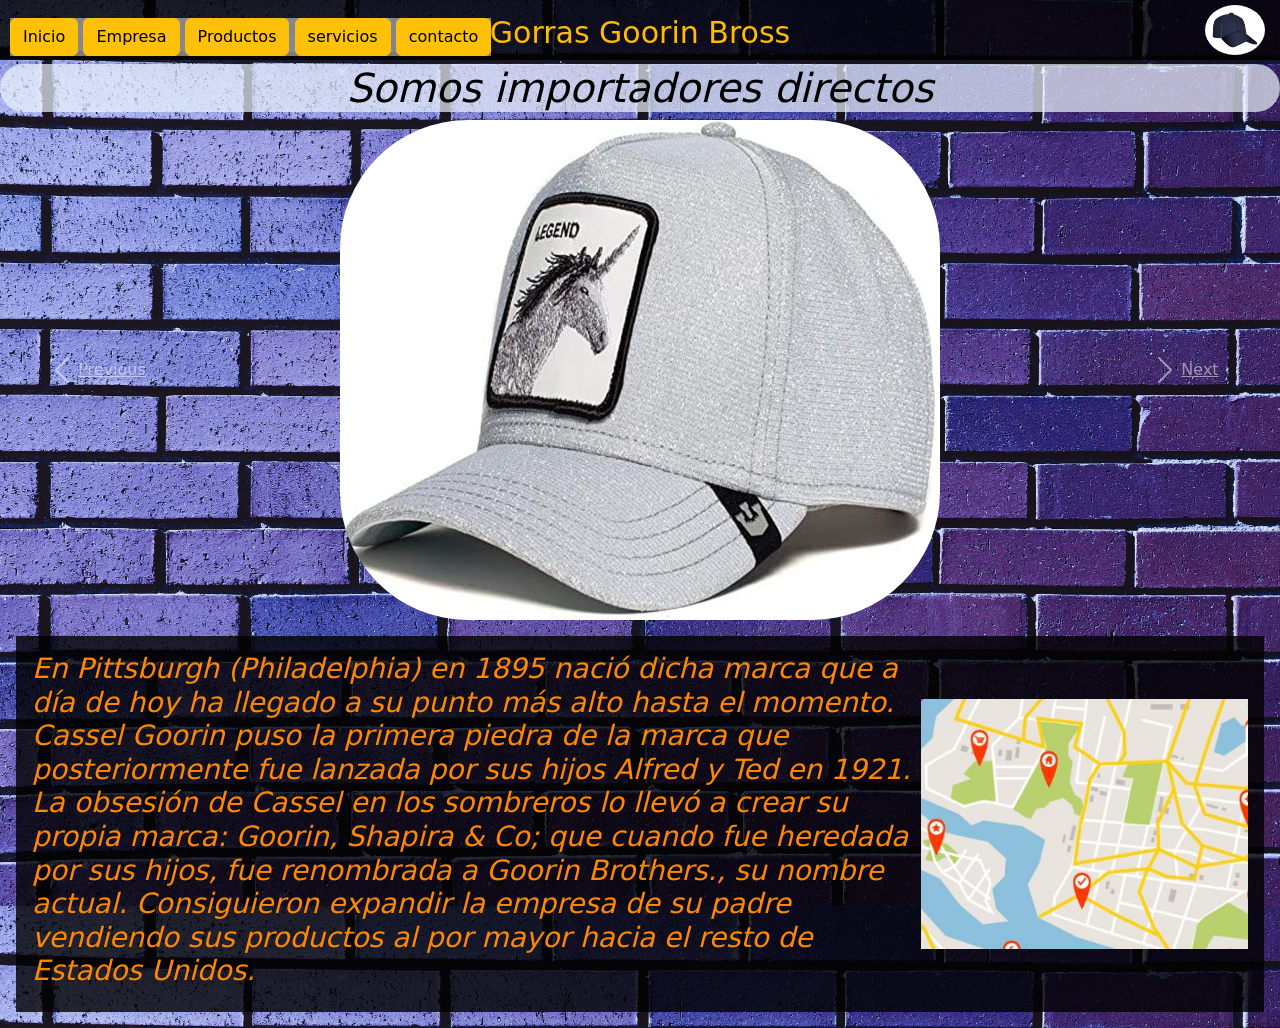
<file: goorinbros_mauricio_amarilla/index.html>
<!DOCTYPE html>
<html lang="en">

<head>
    <meta charset="UTF-8">
    <meta http-equiv="X-UA-Compatible" content="IE=edge">
    <meta name="viewport" content="width=device-width, initial-scale=1.0">
    <title>Tienda_gorras</title>
    <link rel="shortcut icon" href="./imagenes/icono.jpg">
    <link rel="stylesheet"  href="estilos.css">
    <link href="https://cdn.jsdelivr.net/npm/bootstrap@5.2.0-beta1/dist/css/bootstrap.min.css" rel="stylesheet"> 
    <link href="https://cdn.jsdelivr.net/npm/bootstrap@5.1.3/dist/css/bootstrap.min.css" rel="stylesheet" integrity="sha384-1BmE4kWBq78iYhFldvKuhfTAU6auU8tT94WrHftjDbrCEXSU1oBoqyl2QvZ6jIW3" crossorigin="anonymous">

</head>

<body class="fondo">
    
        <nav class="barra">
             <h1 class="barra__titulo">Gorras Goorin Bross</h1>
             <img src="./imagenes/icono.jpg" alt="" class="barra__logo">
         
                <div class="barra__paginas">
                    
                    <a class="btn btn-warning" href="./index.html">Inicio</a>
                    <a class= "btn btn-warning" href="./paginas/empresa.html">Empresa</a>
                    <a class= "btn btn-warning" href="./paginas/productos.html">Productos</a>
                    <a class= "btn btn-warning" href="./paginas/servicios.html">servicios</a>
                    <a class= "btn btn-warning" href="./paginas/contacto.html">contacto</a>
                    
                </div> 

               
        
        </nav>

             <header>

                 <article>                                                                              
                    <div class="somos">
                        <h2 class="somos__importadores"> Somos importadores directos</h2> 
               
                     </div>
                 </article>

                      <article>
                          
                            
                                                           
    
                            </div>   
                      </article>
             </header>
<article >
             <div id="carouselExampleControls" class="carousel slide" data-ride="carousel">
                <div class="carousel-inner">
                  <div class="carousel-item active">
                    <img class="d-block w-100" src="./imagenes/goorin2.jpg" alt="First slide">
                  </div>
                  <div class="carousel-item">
                    <img class="d-block w-100" src="./imagenes/goorin3.jpg" alt="Second slide">
                  </div>
                  <div class="carousel-item">
                    <img class="d-block w-100" src="./imagenes/goorin4.jpg" alt="Third slide">
                  </div>
                </div>
                <a class="carousel-control-prev" href="#carouselExampleControls" role="button" data-slide="prev">
                  <span class="carousel-control-prev-icon" aria-hidden="true"></span>
                  <span class="sr-only">Previous</span>
                </a>
                <a class="carousel-control-next" href="#carouselExampleControls" role="button" data-slide="next">
                  <span class="carousel-control-next-icon" aria-hidden="true"></span>
                  <span class="sr-only">Next</span>
                </a>
              </div>
</article>
                         
            
             
             <footer class="footerPagina">
                
                    <div >

                            <h2 class="footer__pagina"> En Pittsburgh (Philadelphia) en 1895 nació dicha marca que a día de hoy ha llegado a su punto más alto hasta el momento. Cassel Goorin puso la primera piedra de la marca que posteriormente fue lanzada por sus hijos Alfred y Ted en 1921. La obsesión de Cassel en los sombreros lo llevó a crear su propia marca: Goorin, Shapira & Co; que cuando fue heredada por sus hijos, fue renombrada a Goorin Brothers., su nombre actual. Consiguieron expandir la empresa de su padre vendiendo sus productos al por mayor hacia el resto de Estados Unidos.                                                   
                            </h2>
                    </div>

                    <div >
                            
                        <img src="./imagenes/mapa.jpg" alt="mapa" class="footer__mapa">
                
                    </div>
             </footer>

    

        
</body>

<script src="https://cdn.jsdelivr.net/npm/bootstrap@5.1.3/dist/js/bootstrap.bundle.min.js" integrity="sha384-ka7Sk0Gln4gmtz2MlQnikT1wXgYsOg+OMhuP+IlRH9sENBO0LRn5q+8nbTov4+1p" crossorigin="anonymous"></script>
<script src="https://code.jquery.com/jquery-3.2.1.slim.min.js" integrity="sha384-KJ3o2DKtIkvYIK3UENzmM7KCkRr/rE9/Qpg6aAZGJwFDMVNA/GpGFF93hXpG5KkN" crossorigin="anonymous"></script>
<script src="https://cdn.jsdelivr.net/npm/popper.js@1.12.9/dist/umd/popper.min.js" integrity="sha384-ApNbgh9B+Y1QKtv3Rn7W3mgPxhU9K/ScQsAP7hUibX39j7fakFPskvXusvfa0b4Q" crossorigin="anonymous"></script>
<script src="https://cdn.jsdelivr.net/npm/bootstrap@4.0.0/dist/js/bootstrap.min.js" integrity="sha384-JZR6Spejh4U02d8jOt6vLEHfe/JQGiRRSQQxSfFWpi1MquVdAyjUar5+76PVCmYl" crossorigin="anonymous"></script>

</html>
</file>
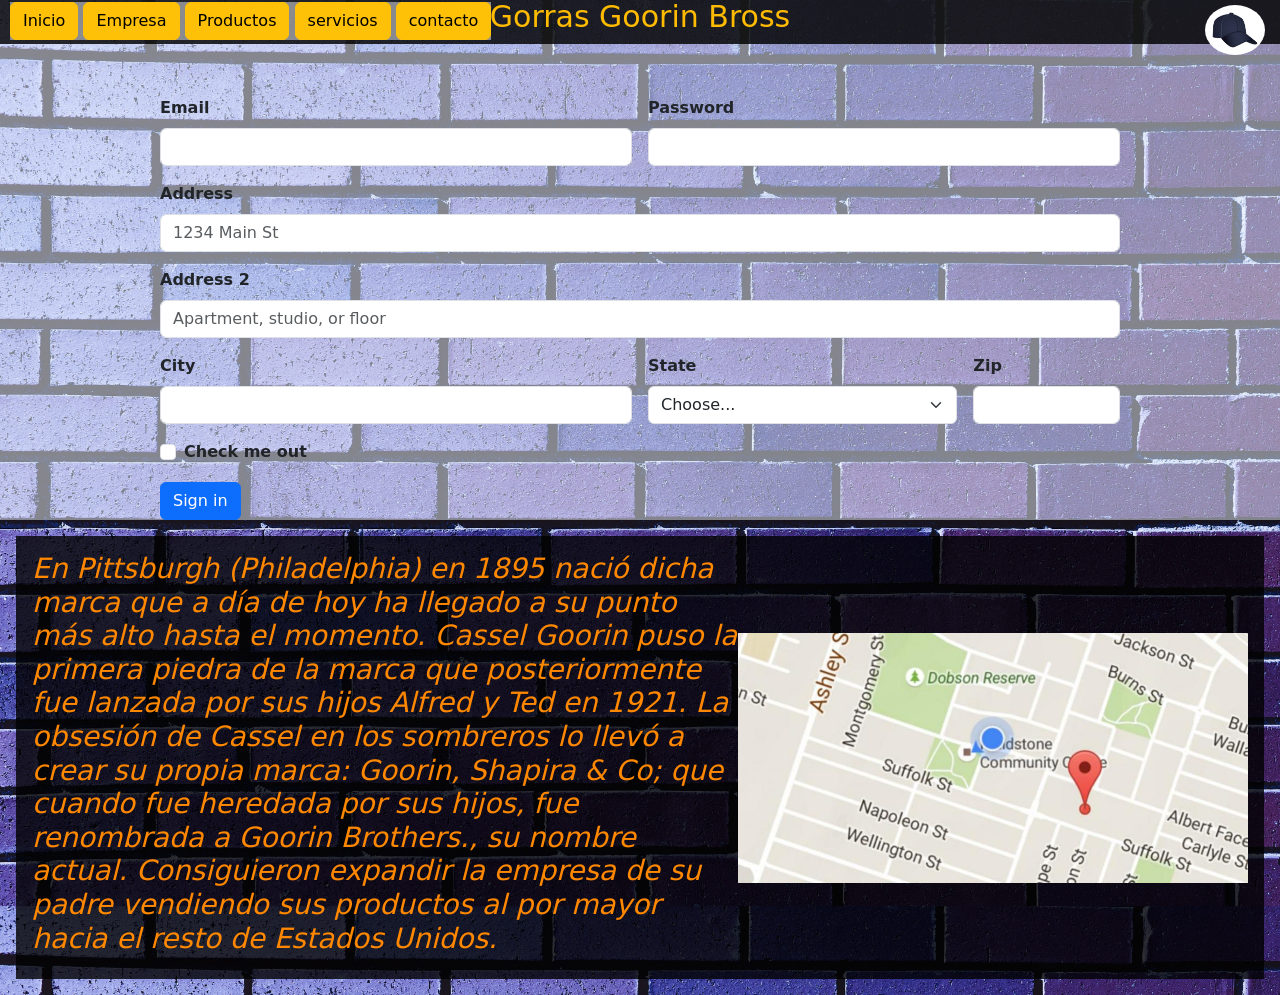
<file: goorinbros_mauricio_amarilla/paginas/contacto.html>
<!DOCTYPE html>
<html lang="en">
<head>
    <meta charset="UTF-8">
    <meta http-equiv="X-UA-Compatible" content="IE=edge">
    <meta name="viewport" content="width=device-width, initial-scale=1.0">
    <title>Document</title>
    <link rel="stylesheet" href="../estilos.css">
    <link href="https://cdn.jsdelivr.net/npm/bootstrap@5.1.3/dist/css/bootstrap.min.css" rel="stylesheet" integrity="sha384-1BmE4kWBq78iYhFldvKuhfTAU6auU8tT94WrHftjDbrCEXSU1oBoqyl2QvZ6jIW3" crossorigin="anonymous">
</head>
<body class="fondo">
    <nav class="barra">
        <h1 class="barra__titulo">Gorras Goorin Bross</h1>
        <img src="../imagenes/icono.jpg" alt="" class="barra__logo">
    
           <div class="barra__paginas">
               
            <a class= "btn btn-warning" href="../index.html">Inicio</a>
               <a class= "btn btn-warning" href="../paginas/empresa.html">Empresa</a>
               <a class= "btn btn-warning" href="../paginas/productos.html">Productos</a>
               <a class= "btn btn-warning" href="../paginas/servicios.html">servicios</a>
               <a class= "btn btn-warning" href="../paginas/contacto.html">contacto</a>
               
           </div> 

          
   
   </nav>

   <form class="row g-3">
    <div class="col-md-6">
      <label for="inputEmail4" class="form-label">Email</label>
      <input type="email" class="form-control" id="inputEmail4">
    </div>
    <div class="col-md-6">
      <label for="inputPassword4" class="form-label">Password</label>
      <input type="password" class="form-control" id="inputPassword4">
    </div>
    <div class="col-12">
      <label for="inputAddress" class="form-label">Address</label>
      <input type="text" class="form-control" id="inputAddress" placeholder="1234 Main St">
    </div>
    <div class="col-12">
      <label for="inputAddress2" class="form-label">Address 2</label>
      <input type="text" class="form-control" id="inputAddress2" placeholder="Apartment, studio, or floor">
    </div>
    <div class="col-md-6">
      <label for="inputCity" class="form-label">City</label>
      <input type="text" class="form-control" id="inputCity">
    </div>
    <div class="col-md-4">
      <label for="inputState" class="form-label">State</label>
      <select id="inputState" class="form-select">
        <option selected>Choose...</option>
        <option>...</option>
      </select>
    </div>
    <div class="col-md-2">
      <label for="inputZip" class="form-label">Zip</label>
      <input type="text" class="form-control" id="inputZip">
    </div>
    <div class="col-12">
      <div class="form-check">
        <input class="form-check-input" type="checkbox" id="gridCheck">
        <label class="form-check-label" for="gridCheck">
          Check me out
        </label>
      </div>
    </div>
    <div class="col-12">
      <button type="submit" class="btn btn-primary">Sign in</button>
    </div>
  </form>
   
       
   
  
    <nav></nav>
    <main></main>
    <footer class="footerPagina">
                
        <div >

                <h2 class="footer__pagina">En Pittsburgh (Philadelphia) en 1895 nació dicha marca que a día de hoy ha llegado a su punto más alto hasta el momento. Cassel Goorin puso la primera piedra de la marca que posteriormente fue lanzada por sus hijos Alfred y Ted en 1921. La obsesión de Cassel en los sombreros lo llevó a crear su propia marca: Goorin, Shapira & Co; que cuando fue heredada por sus hijos, fue renombrada a Goorin Brothers., su nombre actual. Consiguieron expandir la empresa de su padre vendiendo sus productos al por mayor hacia el resto de Estados Unidos.                                                        
                </h2>
        </div>

        <div >
                
            <img src="../imagenes/mapa2.jpeg" alt="mapa" class="footer__mapa2">
    
        </div>
 </footer>
    
</body>
</html>
</file>
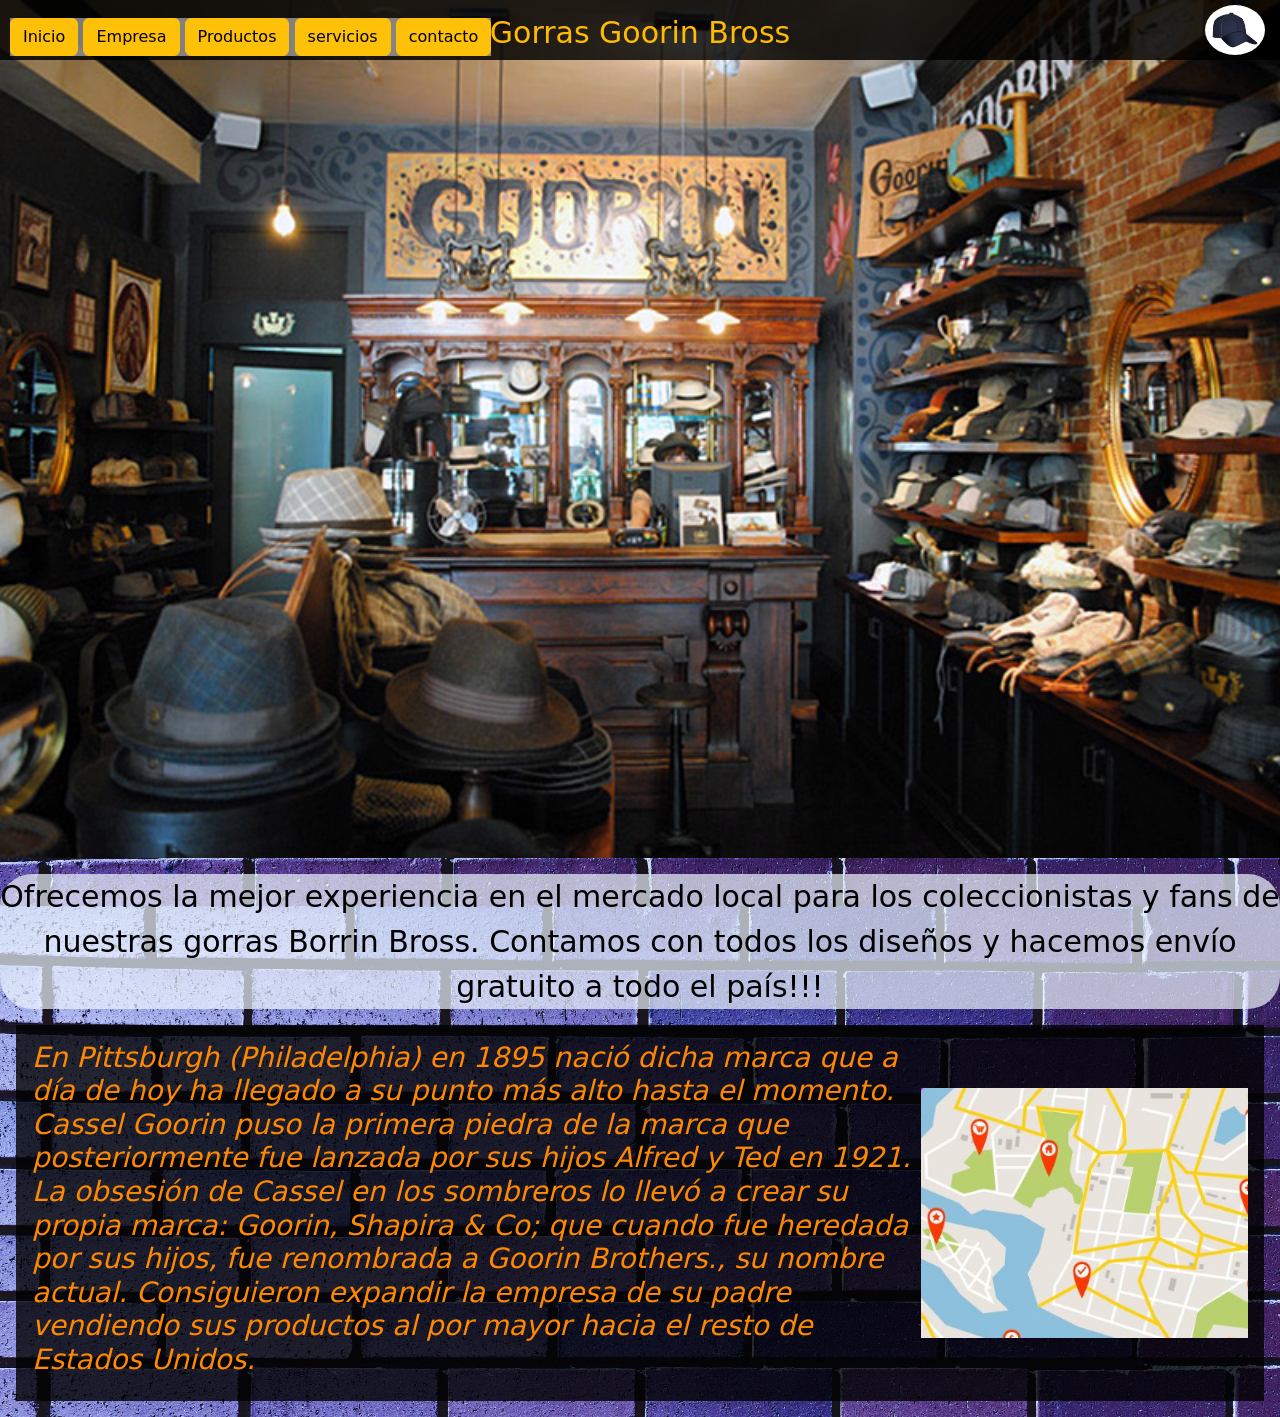
<file: goorinbros_mauricio_amarilla/paginas/empresa.html>
<!DOCTYPE html>
<html lang="en">
<head>
    <meta charset="UTF-8">
    <meta http-equiv="X-UA-Compatible" content="IE=edge">
    <meta name="viewport" content="width=device-width, initial-scale=1.0">
    <title>Document</title>
    <link rel="stylesheet" href="../estilos.css">
    <link href="https://cdn.jsdelivr.net/npm/bootstrap@5.1.3/dist/css/bootstrap.min.css" rel="stylesheet" integrity="sha384-1BmE4kWBq78iYhFldvKuhfTAU6auU8tT94WrHftjDbrCEXSU1oBoqyl2QvZ6jIW3" crossorigin="anonymous">
</head>

<body class="fondo">
<nav class="barra">
        
        <h1 class="barra__titulo">Gorras Goorin Bross</h1>
        
        <img src="../imagenes/icono.jpg" alt="" class="barra__logo">
    
           <div class="barra__paginas">
               
               <a class= "btn btn-warning" href="../index.html">Inicio</a>
               <a class= "btn btn-warning" href="../paginas/empresa.html">Empresa</a>
               <a class= "btn btn-warning" href="../paginas/productos.html">Productos</a>
               <a class= "btn btn-warning" href="../paginas/servicios.html">servicios</a>
               <a class= "btn btn-warning" href="../paginas/contacto.html">contacto</a>
               
           </div> 

 </nav>
              
    <div>
         <img class="tarjeta__foto" src="../imagenes/tienda.jpg" alt="" >
    
    </div>
        <article>
   <div class="Ofrecemos">
       <p class="ofrecemos__lomejor">Ofrecemos la mejor experiencia en el mercado local para los coleccionistas y fans de nuestras gorras Borrin Bross.
           Contamos con todos los diseños y hacemos envío gratuito a todo el país!!!
       </p>
   </div>
   <footer class="footerPagina">
                
    <div >

            <h2 class="footer__pagina">En Pittsburgh (Philadelphia) en 1895 nació dicha marca que a día de hoy ha llegado a su punto más alto hasta el momento. Cassel Goorin puso la primera piedra de la marca que posteriormente fue lanzada por sus hijos Alfred y Ted en 1921. La obsesión de Cassel en los sombreros lo llevó a crear su propia marca: Goorin, Shapira & Co; que cuando fue heredada por sus hijos, fue renombrada a Goorin Brothers., su nombre actual. Consiguieron expandir la empresa de su padre vendiendo sus productos al por mayor hacia el resto de Estados Unidos.                                                        
            </h2>
    </div>

    <div >
            
        <img src="../imagenes/mapa.jpg" alt="mapa" class="footer__mapa">

    </div>
</footer>
</body>

</html>
</file>
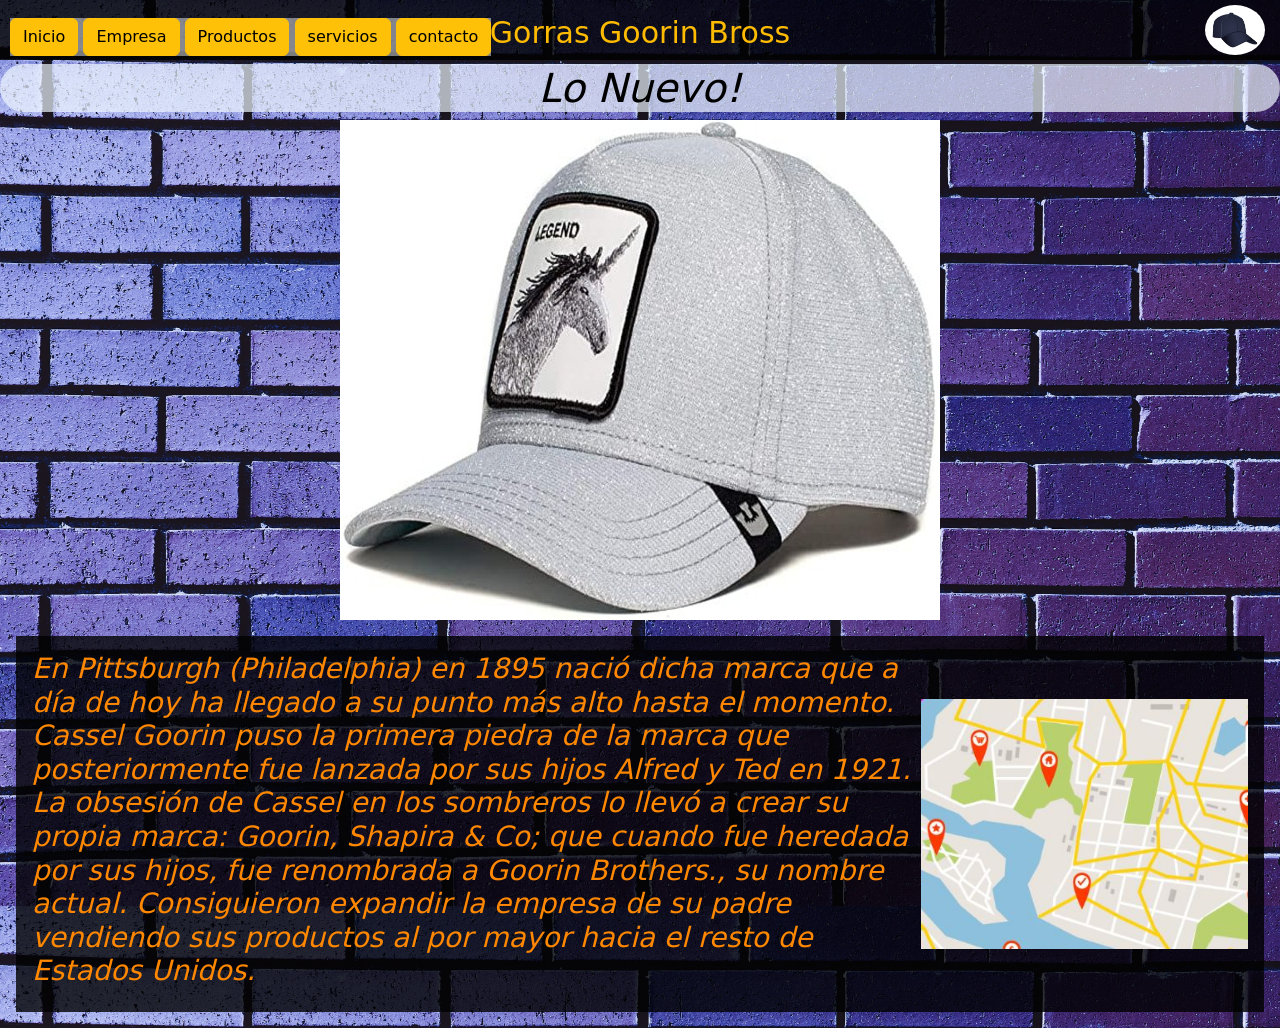
<file: goorinbros_mauricio_amarilla/paginas/productos.html>
<!DOCTYPE html>
<html lang="en">
<head>
    <meta charset="UTF-8">
    <meta http-equiv="X-UA-Compatible" content="IE=edge">
    <meta name="viewport" content="width=device-width, initial-scale=1.0">
    <title>Document</title>
    <link rel="stylesheet" href="../estilos.css">
    <link href="https://cdn.jsdelivr.net/npm/bootstrap@5.1.3/dist/css/bootstrap.min.css" rel="stylesheet" integrity="sha384-1BmE4kWBq78iYhFldvKuhfTAU6auU8tT94WrHftjDbrCEXSU1oBoqyl2QvZ6jIW3" crossorigin="anonymous">
</head>
<body class="fondo">
    <nav class="barra">
        <h1 class="barra__titulo">Gorras Goorin Bross</h1>
        <img src="../imagenes/icono.jpg" alt="" class="barra__logo">
    
           <div class="barra__paginas">
               
            <a class= "btn btn-warning" href="../index.html">Inicio</a>
               <a class= "btn btn-warning" href="../paginas/empresa.html">Empresa</a>
               <a class= "btn btn-warning" href="../paginas/productos.html">Productos</a>
               <a class= "btn btn-warning" href="../paginas/servicios.html">servicios</a>
               <a class= "btn btn-warning" href="../paginas/contacto.html">contacto</a>
               
           </div> 

          
   
   </nav>
        <article>
                 <div class="somos">
                    <h2 class="somos__importadores"> Lo Nuevo!</h2> 

                </div>
        </article>
        
        <div class="tarjeta">
            <img src="../imagenes/goorin2.jpg" alt="" >
        </div>
    
    <footer class="footerPagina">
                
        <div >

                <h2 class="footer__pagina">En Pittsburgh (Philadelphia) en 1895 nació dicha marca que a día de hoy ha llegado a su punto más alto hasta el momento. Cassel Goorin puso la primera piedra de la marca que posteriormente fue lanzada por sus hijos Alfred y Ted en 1921. La obsesión de Cassel en los sombreros lo llevó a crear su propia marca: Goorin, Shapira & Co; que cuando fue heredada por sus hijos, fue renombrada a Goorin Brothers., su nombre actual. Consiguieron expandir la empresa de su padre vendiendo sus productos al por mayor hacia el resto de Estados Unidos.                                                        
                </h2>
        </div>

        <div >
                
            <img src="../imagenes/mapa.jpg" alt="mapa" class="footer__mapa">
    
        </div>
 </footer>
</body>
</html>
</file>
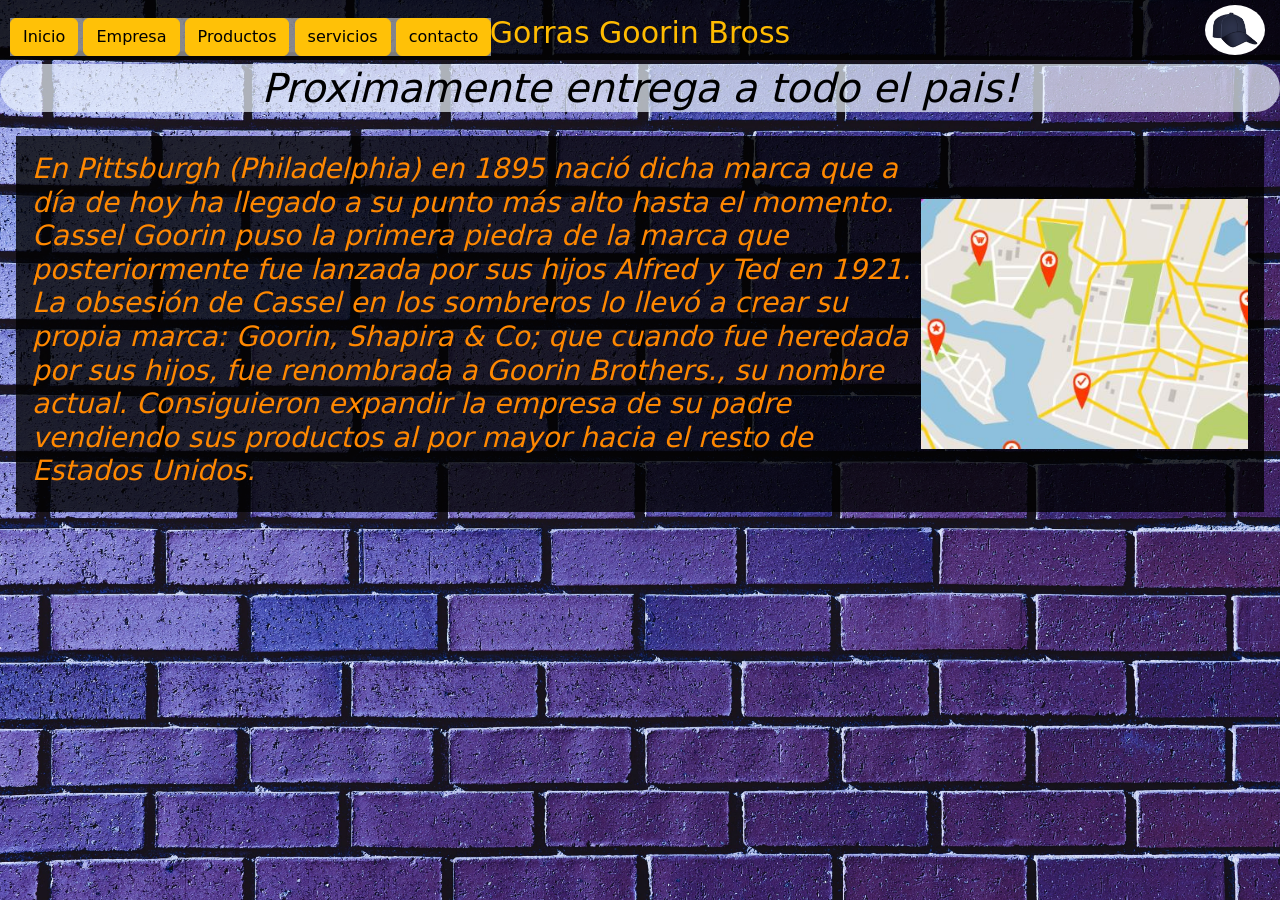
<file: goorinbros_mauricio_amarilla/paginas/servicios.html>
<!DOCTYPE html>
<html lang="en">
<head>
    <meta charset="UTF-8">
    <meta http-equiv="X-UA-Compatible" content="IE=edge">
    <meta name="viewport" content="width=device-width, initial-scale=1.0">
    <title>Document</title>
    <link rel="stylesheet" href="../estilos.css">
    <link href="https://cdn.jsdelivr.net/npm/bootstrap@5.1.3/dist/css/bootstrap.min.css" rel="stylesheet" integrity="sha384-1BmE4kWBq78iYhFldvKuhfTAU6auU8tT94WrHftjDbrCEXSU1oBoqyl2QvZ6jIW3" crossorigin="anonymous">
</head>
<body class="fondo">
    <nav class="barra">
        <h1 class="barra__titulo">Gorras Goorin Bross</h1>
        <img src="../imagenes/icono.jpg" alt="" class="barra__logo">
    
           <div class="barra__paginas">
               
               <a class= "btn btn-warning" href="../index.html">Inicio</a>
               <a class= "btn btn-warning" href="../paginas/empresa.html">Empresa</a>
               <a class= "btn btn-warning" href="../paginas/productos.html">Productos</a>
               <a class= "btn btn-warning" href="../paginas/servicios.html">servicios</a>
               <a class= "btn btn-warning" href="../paginas/contacto.html">contacto</a>
               
           </div> 
    </nav>
          
   
  
        <article>
             <div class="somos">
                <h2 class="somos__importadores"> Proximamente entrega a todo el pais!</h2> 

             </div>
        </article>
   
    <footer class="footerPagina">
                
        <div >

                <h2 class="footer__pagina">En Pittsburgh (Philadelphia) en 1895 nació dicha marca que a día de hoy ha llegado a su punto más alto hasta el momento. Cassel Goorin puso la primera piedra de la marca que posteriormente fue lanzada por sus hijos Alfred y Ted en 1921. La obsesión de Cassel en los sombreros lo llevó a crear su propia marca: Goorin, Shapira & Co; que cuando fue heredada por sus hijos, fue renombrada a Goorin Brothers., su nombre actual. Consiguieron expandir la empresa de su padre vendiendo sus productos al por mayor hacia el resto de Estados Unidos.                                                         
                </h2>
        </div>

        <div >
                
            <img src="../imagenes/mapa.jpg" alt="mapa" class="footer__mapa">
    
        </div>
 </footer>
</body>

</html>
</file>
<file: goorinbros_mauricio_amarilla/estilos.css>
@charset "UTF-8";
* 
{
  padding: 0;
  margin: 0;
  box-sizing: 0;
}



h1 {
  color: rgb(0, 255, 255);
  display: grid;
}

h2 {
  font-style: italic;
  color: azure;
  display: grid;
}

/*wallpaper*/
.fondo {
  background-image: url(./imagenes/fondo.jpg);
  background-size: 1400px;
  background-repeat: repeat-y;
 
}

/*barra del header de la página*/
.barra {
  display: grid;
  position: fixed;
  z-index: 11;
  width: 100%;
  height: 60px;
  margin-top: 0px;
  padding-top: 0px;
  align-items: center;
  text-align: center;
  background-color: rgba(0, 0, 0, 0.829);
}

/*titulo de la barra: goorin bross*/
.barra__titulo {
  color: rgb(255, 187, 0);
  padding: 15px;
  align-items: center;
  font-size: 30px;
}

/*paginas inicio, servicios, nosotros, etc*/
.barra__paginas {
  color: rgb(253, 139, 9);
  position: absolute;
  top: 18px;
  left: 10px;
  z-index: 12;
  background-color: rgba(255, 255, 255, 0.473);
}

/*logo en la barra*/
.barra__logo {
  display: flex;
  width: 60px;
  height: 50px;
  position: fixed;
  right: 15px;
  top: 5px;
  border-radius: 50%;
}
  
  /* ----------------------------------------------
  * Generated by Animista on 2022-4-29 0:18:52
  * Licensed under FreeBSD License.
  * See http://animista.net/license for more info. 
  * w: http://animista.net, t: @cssanimista
  * ---------------------------------------------- */
  /**
   * ----------------------------------------
   * animation flip-scale-up-hor
   * ----------------------------------------
   */



/*color enlaces de la barra*/
.barra__enlaces {
  color: brown;
}

/*subtitulo: somos importadores directos*/
.somos {
  
  display: grid;
  padding: 0%;
  margin: 0%;
  border: 0%;
  padding-top: 5%;
  font-size: 20px;
}

/*letra del subtitulo*/
.somos__importadores {
  border-radius: 2rem;
  text-align: center;
  color: black;
  
  font-size: 40px;
  background-color: rgba(240, 248, 255, 0.692);
}

.ofrecemos {
  display: block;
  position: relative;
  
 
  
 
}

.ofrecemos__lomejor {

  margin-top: 1rem;
  border-radius: 2rem;
  color: black;
  display: block;
  text-align: center;
  font-size: 30px;
  background-color: rgba(240, 248, 255, 0.692);
  
}


/*imagen de los articulos*/
.tarjeta {
  
 display: grid;
 justify-content: center;
  

  
}

/*propiedades de la foto*/
.tarjeta__foto {
  display: inline-block;
 position:relative;
 width: 100%;
 height: 50%;
  
  

  
 
}

/*otro subtitulo: nuestras gorras*/
.tarjeta__titulo {
  margin: 1rem;
  background-color: aliceblue;
  font-size: 50px;
}

/*footer de la página*/
.footerPagina {
  display: flex;
  align-items: center;
  justify-content: center;
  flex-direction: row;
  background-color: rgba(0, 0, 0, 0.795);
  margin: 1rem;
  padding: 1rem;
}

/*Texto del footer*/
.footer__pagina {
  color: rgb(255, 136, 0);
  left: 15px;
  font-size: 28px;
}

/*mapa en el footer*/
.footer__mapa {
  right: 15px;
  height: 250px;
}

.footer__mapa2 {
  right: 15px;
  height: 250px;
}

/*
#grilla {
  display: grid;
}

@media screen and (mid-width: 768px) {
  #grilla {
    grid-template-columns: repeat(3, 1fr);
  }
}
@media screen and (min-width: 1024px) {
  #grilla {
    grid-template-columns: repeat(4, 1fr);
  }
}
*/

/*# sourceMappingURL=estilos.css.map */


.carousel-inner {
  display:grid;
  position: fixed;
  justify-content: center;
  align-items: center;
  width: 600px;
  height: 500px;
  border-radius: 3rem; 
    
}


.d-block {
  border-radius: 8rem;
}

.row {

  display: grid;
  padding-top: 6rem;
  padding-left: 10rem;
  margin-left: 10rem;
  padding-right: 10rem;
  margin-right: 10rem;
  background-color: rgba(240, 248, 255, 0.493);
  font-weight: bold;
  

  

}

/* configuracion de responsive*/


@media (max-width: 760px){
  .barra__paginas {
    display: block;
    position: ;
    width: 0%;
    padding-top: 3rem;
    
  }
}
  
@media (max-width: 760px) {
  .barra {
    display: block;
    position: fixed;
    width: 100%;
    padding: 0%;
    margin: 0%;
    border: 0%;
    text-align: left;
    font-size: 20px;
    
  }
  }

@media (max-width:760px){
  .barra__titulo {
    font-size: 25px;
  }
  
}

  @media (max-width: 760px) {
    .somos {
      display: block;
      position:relative;
      width: 80%;
      padding-top: 4rem;
      padding-left: 3rem;
      border-left: 3rem;
      margin-left: 3rem;
           
     }
   }

   @media (max-width: 760px) {
    .somos__importadores {
      
      display: block;
      position:relative;
      width: 80%;
      padding-left: 2rem;
       margin: 2rem;
       border-left: 2rem;
       text-align: left;
       font-size: 25px;
       
     }
   }

   @media (max-width: 760px){
     .tarjeta {
       display: block;
       position: relative;
       width: 80%;
       
     }
   }
/*
   @media (max-width: 760px) {
    .carousel-inner {
      
      display: block;
      position: relative;
      width: 80%;
      padding-top: 25%;
      
       
     }
   }
*/

/*
   @media (max-width: 760px) {
    .d-block {
      display: block;
      position: relative;
      width: 80%;
      padding-top: 25%;
      
       
     }
   }
   */
/*
   @media (max-width: 760px) {
    .carousel {
      display: block;
      position: relative;      
      width: 80%;
      padding-top: 25%;
      
       
     }
   }
*/
 

@media (max-width: 760px) {
  .footerPagina {
    padding: 0%;
    margin: 0%;
    border: 0%;
    display: block;
    position: absolute;
    width: 100%;
    }
}


@media (max-width:760px){
  .footer__pagina {
    padding: 0%;
    margin: 0%;
    border: 0%;
    font-size: 13px;
    width: 100%;
    height: 50%;

  }
}

@media (max-width:760px){
  .footer__mapa2 {
    padding: 0%;
    margin: 0%;
    border: 0%;
    display: block;
    width: 0%;
    height: 0%;

  }
}

@media (max-width:760px){
  .footer__mapa {
    padding: 0%;
    margin: 0%;
    border: 0%;
    display: block;
    width: 0%;
    height: 0%;

  }
}

@media (max-width:760px){
  .fondo {
    padding: 0%;
    margin: 0%;
    border: 0%;
    width: auto;
    height: auto;
  }
}
</file>
